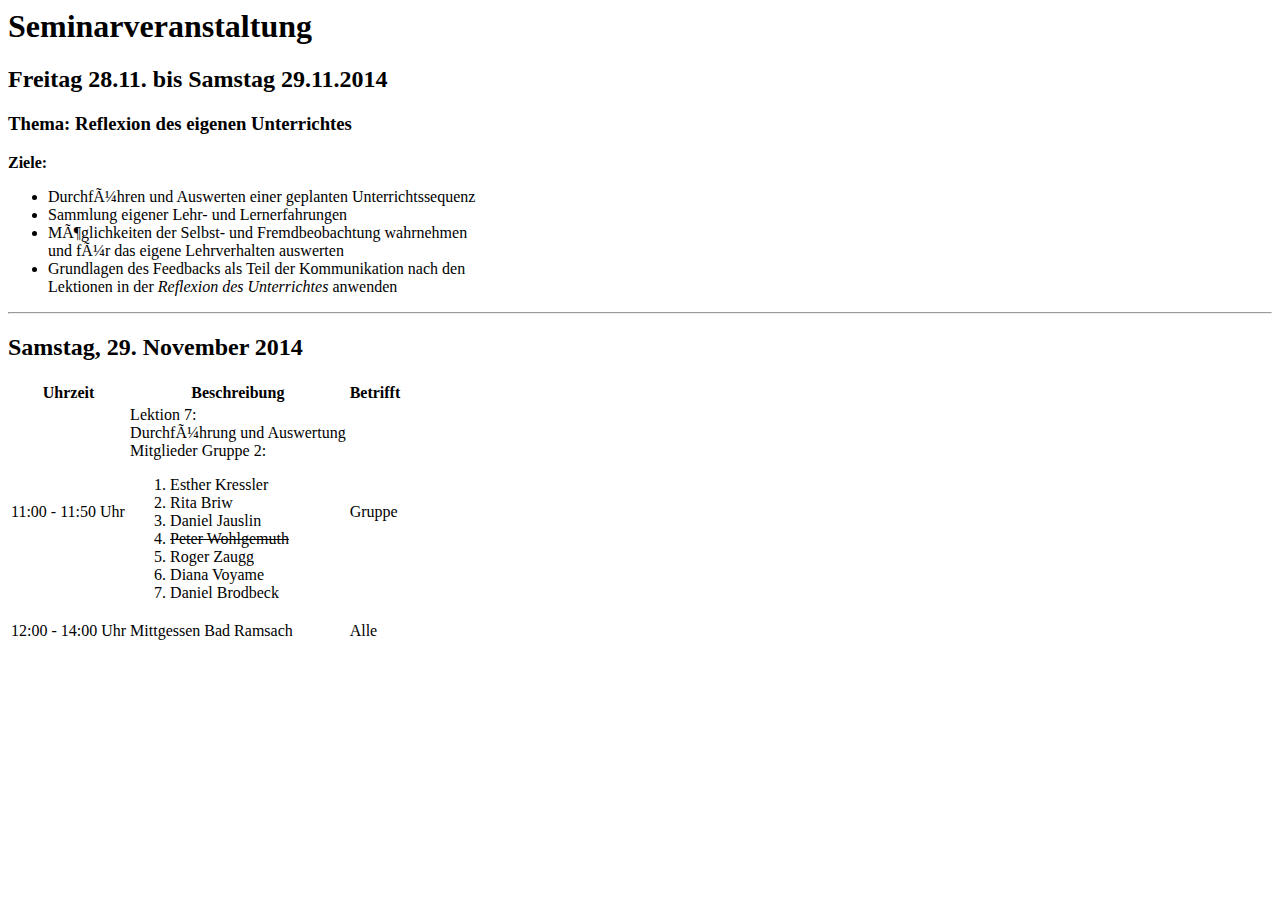
<file: Aufgabe B5/index.html>
<html>
    <title>Modelllektion DIKI - Bad Ramsach</title>
    <meta charset="iso" />
    <meta name="description" content="HTML-Datei für die Modelllektion DIK1 an 
		der Seminarveranstaltung im Hotel Bad Ramsach in Läufelfingen" />
    <meta name="keywords" content="Modelllektion, HTML5, DIK1, Bad Ramsach, Läufelfingen" />
    <meta name="author" content="Daniel Brodbeck" />
</head>
<body>
    <h1>Seminarveranstaltung</h1>
    <h2>Freitag 28.11. bis Samstag 29.11.2014</h2>
    <h3>Thema: Reflexion des eigenen Unterrichtes</h4>
    <p><strong>Ziele:</strong></p>
    <ul>
        <li>Durchführen und Auswerten einer geplanten Unterrichtssequenz</li>
        <li>Sammlung eigener Lehr- und Lernerfahrungen</li>
        <li>Möglichkeiten der Selbst- und Fremdbeobachtung wahrnehmen <br>
            und für das eigene Lehrverhalten auswerten</li>
        <li>Grundlagen des Feedbacks als Teil der Kommunikation nach den <br>
            Lektionen in der <em>Reflexion des Unterrichtes</em> anwenden</li>
    </ul>
    <hr>
    <h2>Samstag, 29. November 2014</h2>
    <table>
        <thead>
            <tr>
                <th>Uhrzeit</th>
                <th>Beschreibung</th>
                <th>Betrifft</th>
            </tr>
        </thead>
        <tbody>
            <tr>
                <td>11:00 - 11:50 Uhr</td>
                <td>Lektion 7:<br>
                    Durchführung und Auswertung<br>
                    Mitglieder Gruppe 2:</strong>
                    <ol>
                        <li>Esther Kressler</li>
                        <li>Rita Briw</li>
                        <li>Daniel Jauslin</li>
                        <li><del>Peter Wohlgemuth</del></li>
                        <li>Roger Zaugg</li>
                        <li>Diana Voyame</li>
                        <li>Daniel Brodbeck</li>
                    </ol>
                </td>
                <td>Gruppe</td>
            </tr>
                <td>12:00 - 14:00 Uhr</td>
                <td>Mittgessen
                    <a hreff="http://www.bad-ramsach.ch/">
                        Bad Ramsach
                    </a>
                </td>
                <td>Alle</td>
            </tr>
        </tbody>
    </table>
</body>
</html>
</file>
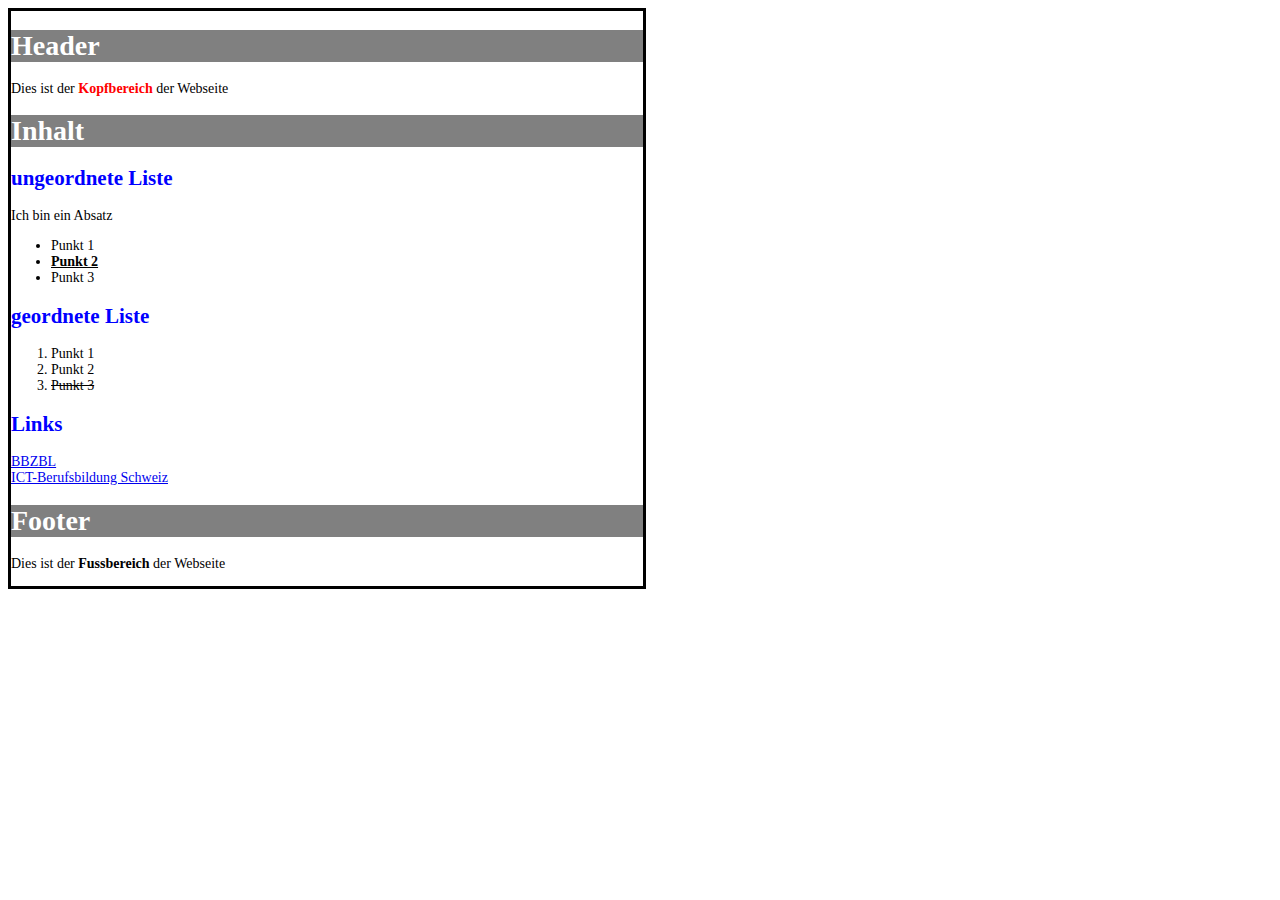
<file: Aufgabe CSS/index.html>
<!DOCTYPE html>
<html lang="en">
  <head>
    <meta charset="UTF-8" />
    <meta http-equiv="X-UA-Compatible" content="IE=edge" />
    <meta name="viewport" content="width=device-width, initial-scale=1.0" />
    <link rel="stylesheet" href="css.css" />
    <title>CSS-Grundlagen</title>
  </head>

  <body>
    <div id="wrapper">
      <header>
        <h1>Header</h1>
        <p>Dies ist der <strong>Kopfbereich</strong> der Webseite</p>
      </header>
      <main>
        <h1>Inhalt</h1>
        <section>
          <h2>ungeordnete Liste</h2>
          <p>Ich bin ein Absatz</p>
          <ul>
            <li>Punkt 1</li>
            <li class="active">Punkt 2</li>
            <li>Punkt 3</li>
          </ul>
        </section>
        <section>
          <h2>geordnete Liste</h2>
          <ol>
            <li>Punkt 1</li>
            <li>Punkt 2</li>
            <li>Punkt 3</li>
          </ol>
        </section>
        <section>
          <h2>Links</h2>
          <p>
            <a href="https://www.bbzbl.ch">BBZBL</a><br />
            <a href="https://www.ict-berufsbildung.ch/"
              >ICT-Berufsbildung Schweiz</a
            >
          </p>
        </section>
      </main>
      <footer>
        <h1>Footer</h1>
        <p>Dies ist der <strong>Fussbereich</strong> der Webseite</p>
      </footer>
    </div>
  </body>
</html>
</file>
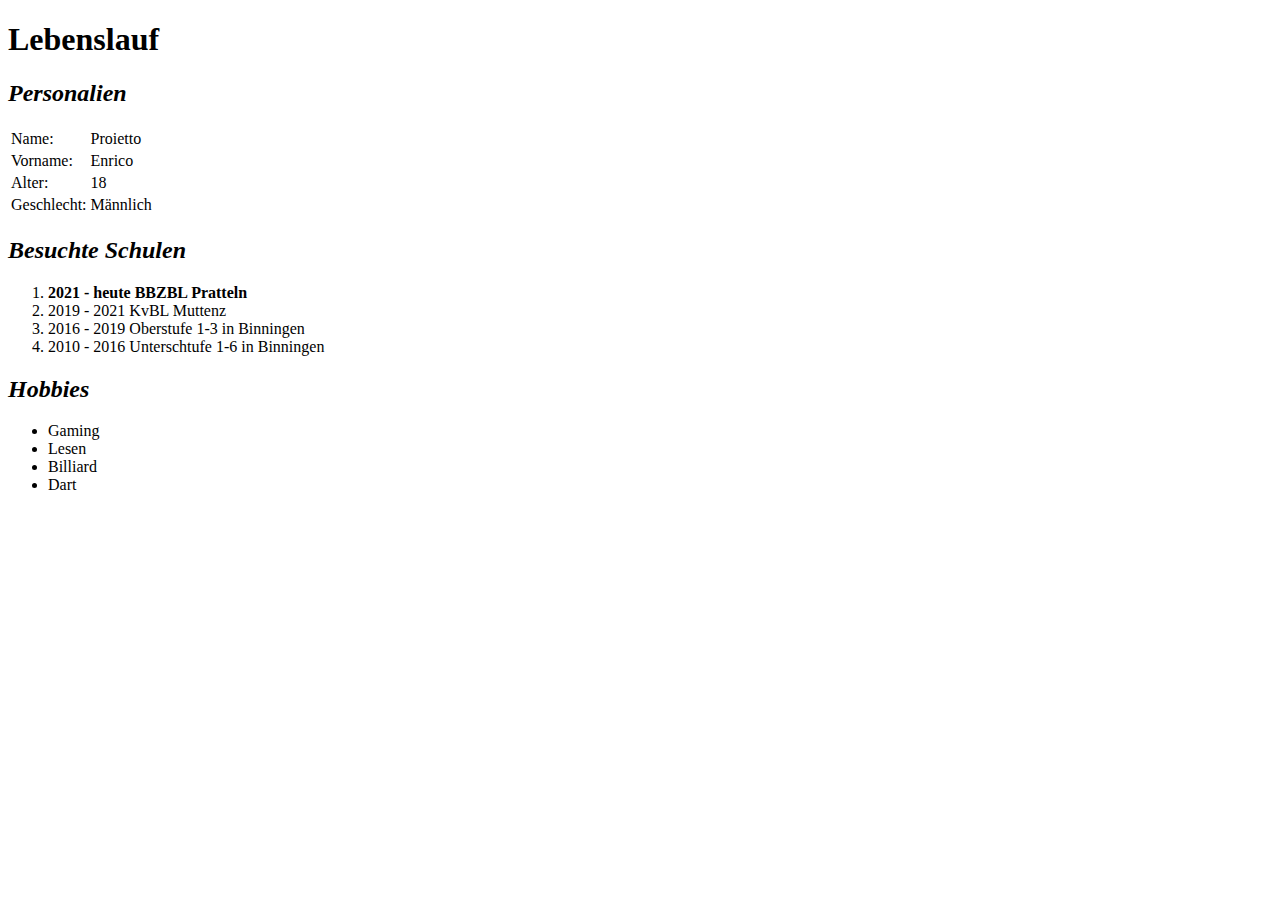
<file: Aufgabe Textauszeichnung/index.html>
<!DOCTYPE html>
<html lang="de">
  <head>
    <meta charset="UTF-8" />
    <meta http-equiv="X-UA-Compatible" content="IE=edge" />
    <meta name="viewport" content="width=device-width, initial-scale=1.0" />
    <link rel="stylesheet" href="Lebenslauf.css" />
    <title>Enrico Proietto</title>
  </head>
  <body>
    <h1>Lebenslauf</h1>
    <p></p>
    <h2>Personalien</h2>
    <table>
      <tr>
        <td>Name:</td>
        <td>Proietto</td>
      </tr>
      <tr>
        <td>Vorname:</td>

        <td>Enrico</td>
      </tr>
      <tr>
        <td>Alter:</td>
        <td>18</td>
      </tr>
      <tr>
        <td>Geschlecht:</td>
        <td>Männlich</td>
      </tr>
    </table>
    <p></p>
    <h2>Besuchte Schulen</h2>
    <p></p>
    <ol>
      <li><strong>2021 - heute BBZBL Pratteln</strong></li>
      <li>2019 - 2021 KvBL Muttenz</li>
      <li>2016 - 2019 Oberstufe 1-3 in Binningen</li>
      <li>2010 - 2016 Unterschtufe 1-6 in Binningen</li>
    </ol>
    <p></p>
    <h2>Hobbies</h2>
    <ul>
      <li>Gaming</li>
      <li>Lesen</li>
      <li>Billiard</li>
      <li>Dart</li>
    </ul>
  </body>
</html>
</file>
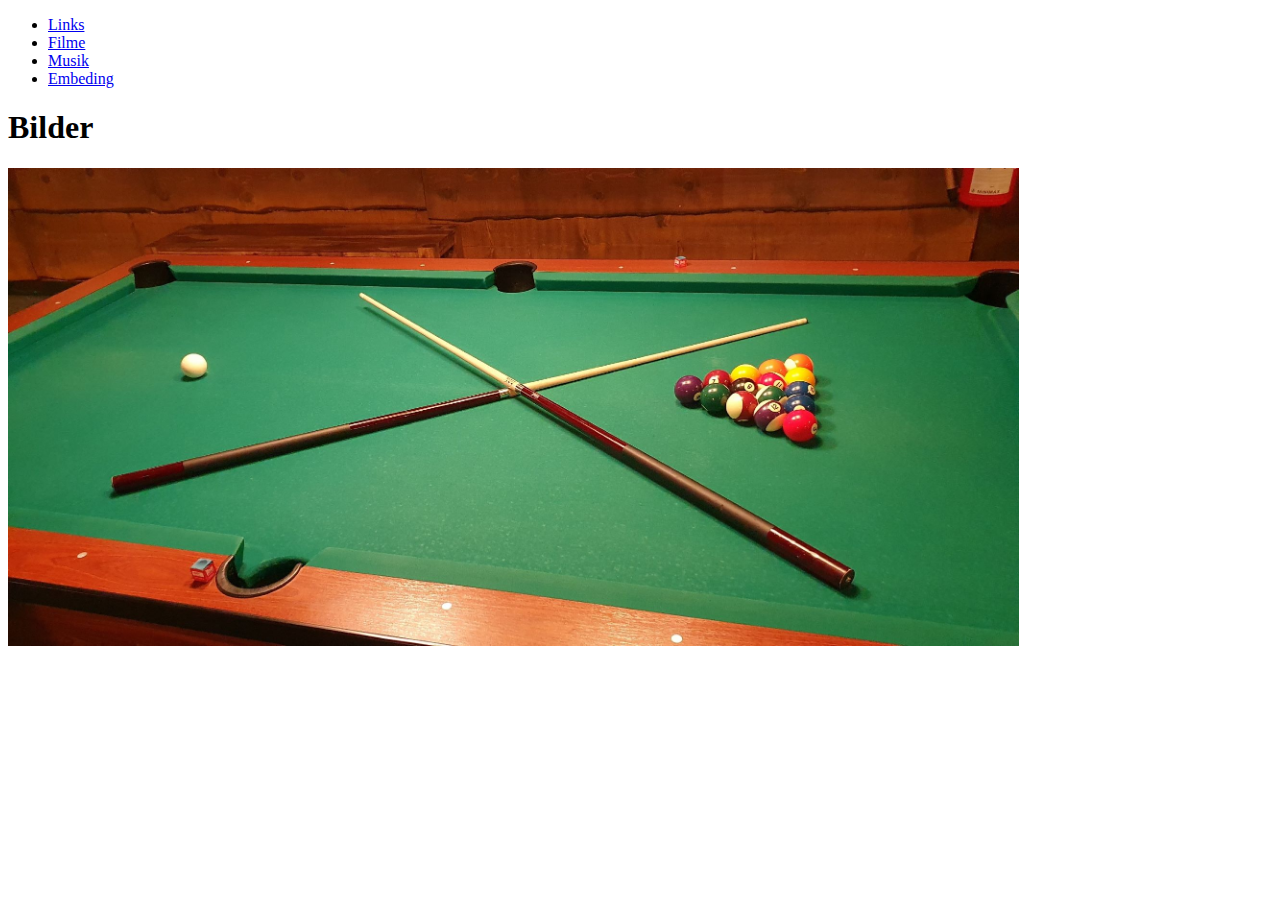
<file: Aufgabe B10/Bilder.html>
<!DOCTYPE html>
<html lang="de">
  <head>
    <meta charset="UTF-8" />
    <meta http-equiv="X-UA-Compatible" content="IE=edge" />
    <meta name="viewport" content="width=device-width, initial-scale=1.0" />
    <title>Bilder</title>
  </head>
  <body>
    <ul>
      <li><a href="Links.html">Links</a></li>
      <li><a href="Filme.html">Filme</a></li>
      <li><a href="Musik.html">Musik</a></li>
      <li><a href="Embeding.html">Embeding</a></li>
    </ul>
    <h1>Bilder</h1>
    <p></p>
    <img src="Picture/Billiard.jpg" style="width: 80%" alt="" />
  </body>
</html>
</file>
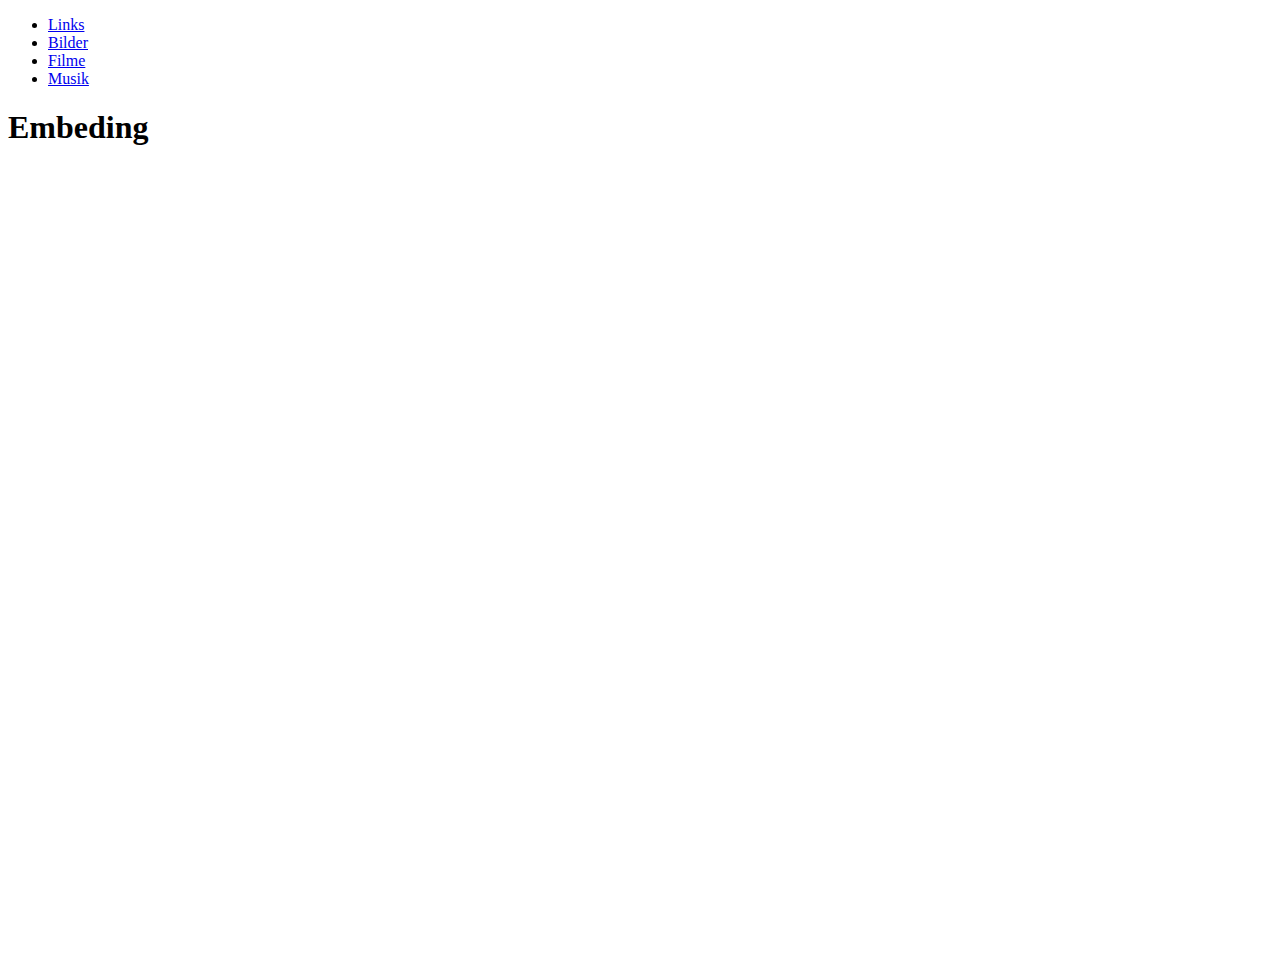
<file: Aufgabe B10/Embeding.html>
<!DOCTYPE html>
<html lang="de">
  <head>
    <meta charset="UTF-8" />
    <meta http-equiv="X-UA-Compatible" content="IE=edge" />
    <meta name="viewport" content="width=device-width, initial-scale=1.0" />
    <title>Embeding</title>
  </head>
  <body>
    <ul>
      <li><a href="Links.html">Links</a></li>
      <li><a href="Bilder.html">Bilder</a></li>
      <li><a href="Filme.html">Filme</a></li>
      <li><a href="Musik.html">Musik</a></li>
    </ul>
    <h1>Embeding</h1>
    <p></p>
    <iframe
      src="https://www.google.com/maps/embed?pb=!1m18!1m12!1m3!1d10774.41128581221!2d7.567555!3d47.5365951!2m3!1f0!2f0!3f0!3m2!1i1024!2i768!4f13.1!3m3!1m2!1s0x4791b8eca984ee03%3A0xa0f336cce19f9b3d!2sBinningen!5e0!3m2!1sde!2sch!4v1653048283439!5m2!1sde!2sch"
      width="600"
      height="450"
      style="border: 0"
      allowfullscreen=""
      loading="lazy"
      referrerpolicy="no-referrer-when-downgrade"
    ></iframe>
    <p></p>
    <iframe
      width="560"
      height="315"
      src="https://www.youtube.com/embed/5-sfG8BV8wU"
      title="YouTube video player"
      style="border: 0"
      allow="accelerometer; autoplay; clipboard-write; encrypted-media; gyroscope; picture-in-picture"
      allowfullscreen
    ></iframe>
  </body>
</html>
</file>
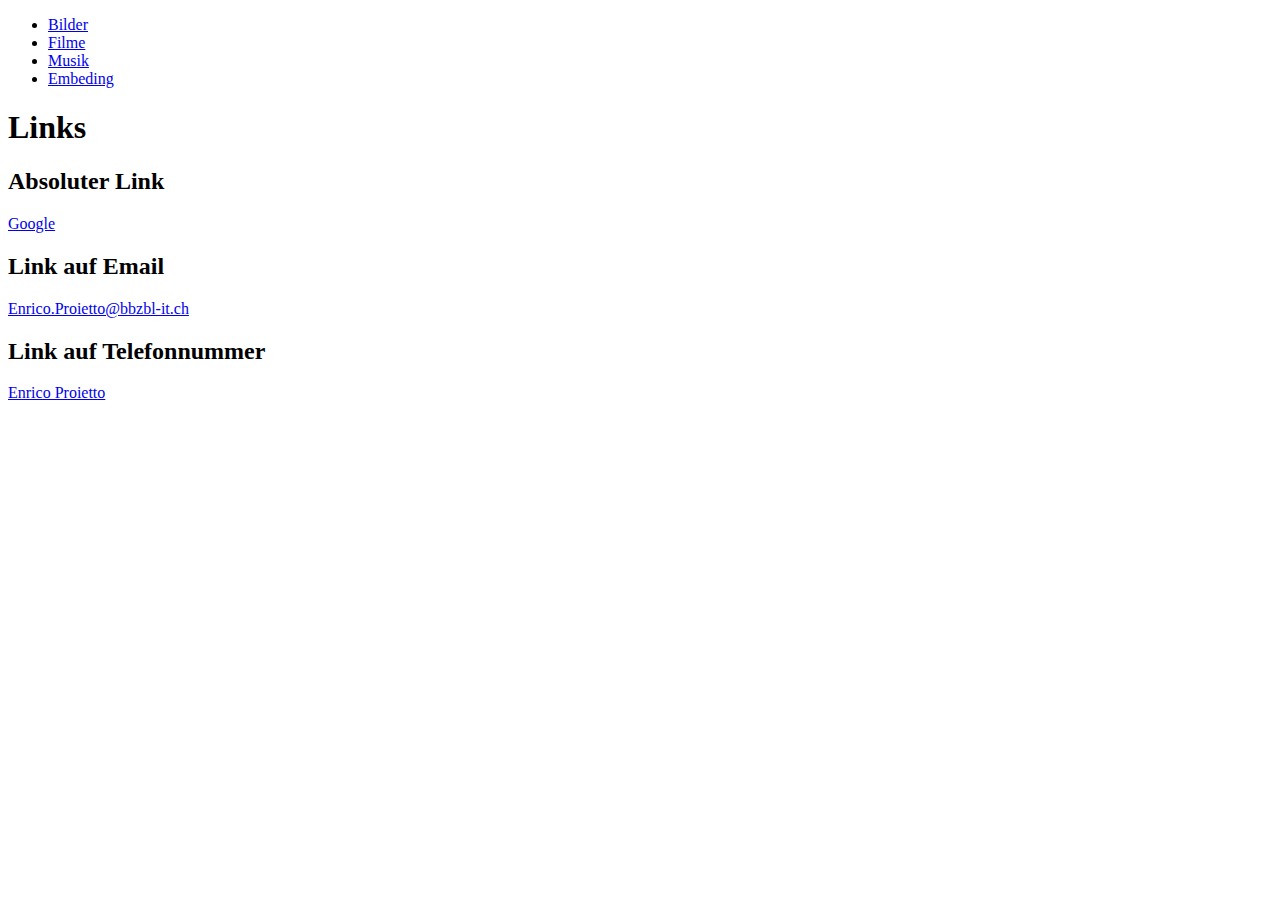
<file: Aufgabe B10/Links.html>
<!DOCTYPE html>
<html lang="de">
  <head>
    <meta charset="UTF-8" />
    <meta http-equiv="X-UA-Compatible" content="IE=edge" />
    <meta name="viewport" content="width=device-width, initial-scale=1.0" />
    <title>Links</title>
  </head>
  <body>
    <ul>
      <li><a href="Bilder.html">Bilder</a></li>
      <li><a href="Filme.html">Filme</a></li>
      <li><a href="Musik.html">Musik</a></li>
      <li><a href="Embeding.html">Embeding</a></li>
    </ul>
    <h1>Links</h1>
    <p></p>
    <h2>Absoluter Link</h2>
    <p></p>
    <a href="https://www.google.com">Google</a>
    <p></p>
    <h2>Link auf Email</h2>
    <p></p>
    <a href="mailto:enrico.proietto@bbzbl-it.ch">Enrico.Proietto@bbzbl-it.ch</a>
    <p></p>
    <h2>Link auf Telefonnummer</h2>
    <p></p>
    <a href="tel:0786940488">Enrico Proietto</a>
  </body>
</html>
</file>
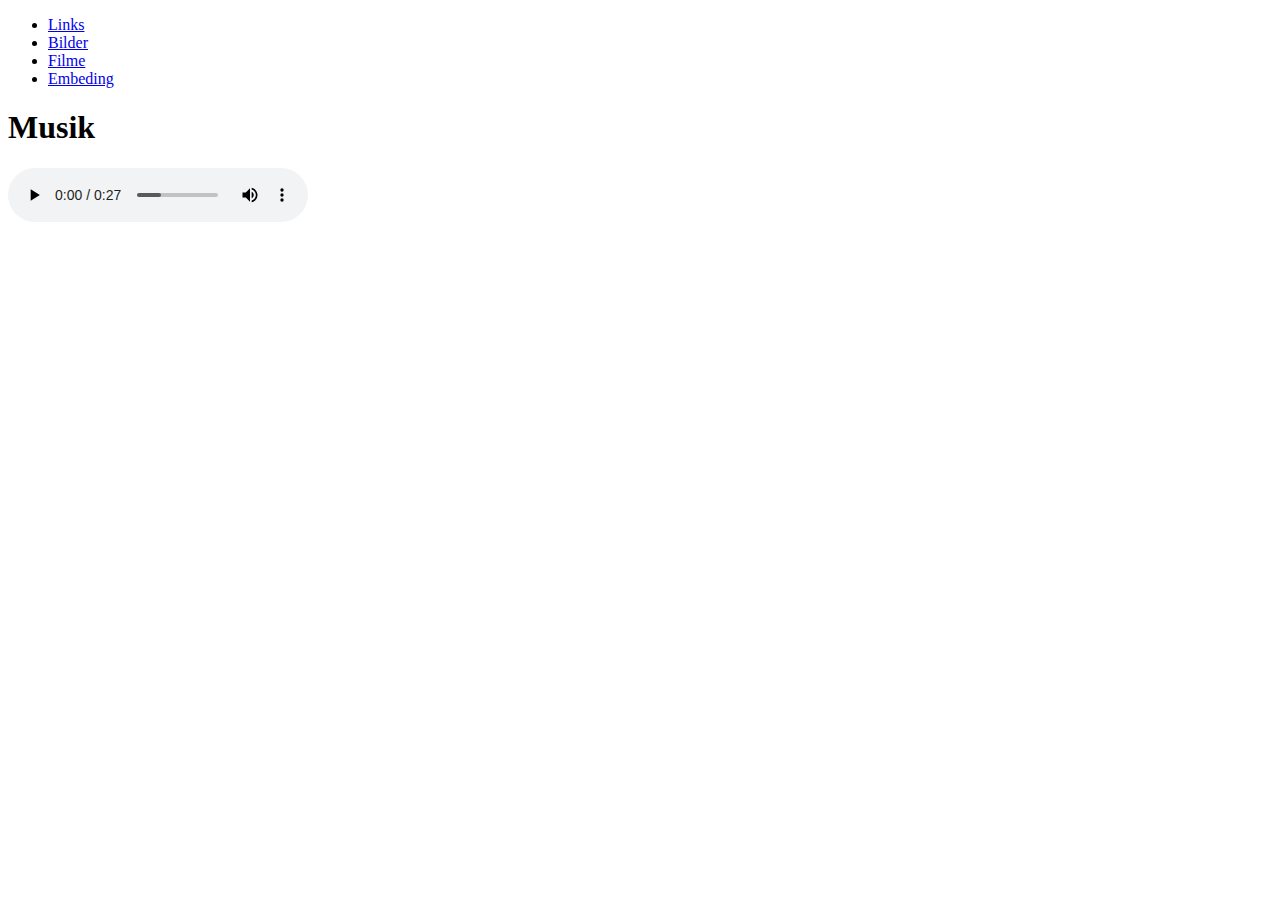
<file: Aufgabe B10/Musik.html>
<!DOCTYPE html>
<html lang="de">
  <head>
    <meta charset="UTF-8" />
    <meta http-equiv="X-UA-Compatible" content="IE=edge" />
    <meta name="viewport" content="width=device-width, initial-scale=1.0" />
    <title>Musik</title>
  </head>
  <body>
    <ul>
      <li><a href="Links.html">Links</a></li>
      <li><a href="Bilder.html">Bilder</a></li>
      <li><a href="Filme.html">Filme</a></li>
      <li><a href="Embeding.html">Embeding</a></li>
    </ul>
    <h1>Musik</h1>
    <p></p>
    <audio controls>
      <source src="Music/Musik1.mp3" type="audio/mp3" />
    </audio>
  </body>
</html>
</file>
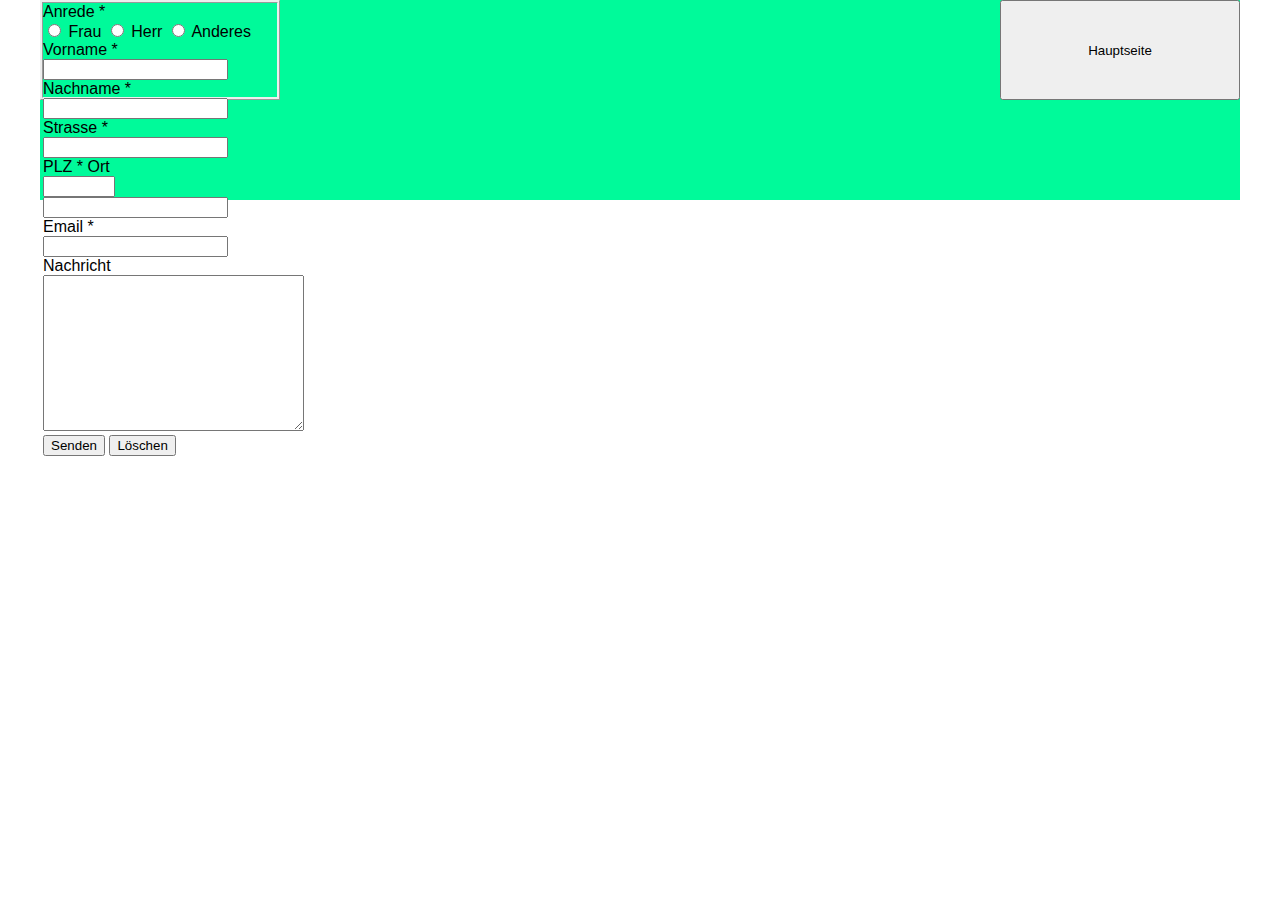
<file: Aufgabe B8/Fomular.html>
<!DOCTYPE html>
<html lang="de">
  <head>
    <meta charset="UTF-8" />
    <meta http-equiv="X-UA-Compatible" content="IE=edge" />
    <meta name="viewport" content="width=device-width, initial-scale=1.0" />
    <link rel="stylesheet" href="Lorem_ipusom.css" />
    <title>Fomular</title>
    <style>
      p.ridge {
        border-style: ridge;
      }
    </style>
  </head>
  <body>
    <form action="https://gibm.becknet.ch/formular/formular.php" method="post">
      <div>
        <!--Für Auswahl Frau-->
        <label>Anrede *</label><br />
        <input type="radio" name="anrede" id="frau" value="Frau" required />
        <label for="frau">Frau</label>
        <!--Für Auswahl Herr-->
        <input type="radio" name="anrede" id="herr" value="Herr" required />
        <label for="herr">Herr</label>
        <!--Für Auswahl Anderes-->
        <input
          type="radio"
          name="anrede"
          id="anderes"
          value="Anderes"
          required
        />
        <label for="anderes">Anderes</label>
      </div>
      <div>
        <label for="vorname">Vorname *</label><br />
        <input
          type="text"
          id="vorname"
          name="vorname"
          minlength="1"
          maxlength="30"
          required
        />
      </div>
      <div>
        <label for="nachname">Nachname *</label><br />
        <input
          type="text"
          name="nachname"
          id="nachname"
          minlength="1"
          maxlength="30"
          required
        />
      </div>
      <div>
        <label for="strasse">Strasse *</label><br />
        <input
          type="text"
          name="strasse"
          id="strasse"
          minlength="10"
          maxlength="100"
          required
        />
      </div>
      <div>
        <label for="plz">PLZ * Ort</label><br />
        <input
          type="number"
          name="plz"
          id="plz"
          min="1000"
          max="9999"
          required
        />
        <input
          type="text"
          name="ort"
          id="ort"
          minlength="5"
          maxlength="100"
          required
        />
      </div>
      <div>
        <label for="email">Email *</label><br />
        <input type="email" name="email" id="email" required />
      </div>
      <div>
        <label for="nachricht">Nachricht</label><br />
        <textarea
          name="nachricht"
          id="nachricht"
          cols="30"
          rows="10"
        ></textarea>
      </div>
      <div>
        <input type="submit" value="Senden" />
        <input type="reset" value="Löschen" />
      </div>
    </form>
    <p></p>
    <button onclick="window.location.href = 'Lorem_ipsum.html';">
      Hauptseite
    </button>
  </body>
</html>
</file>
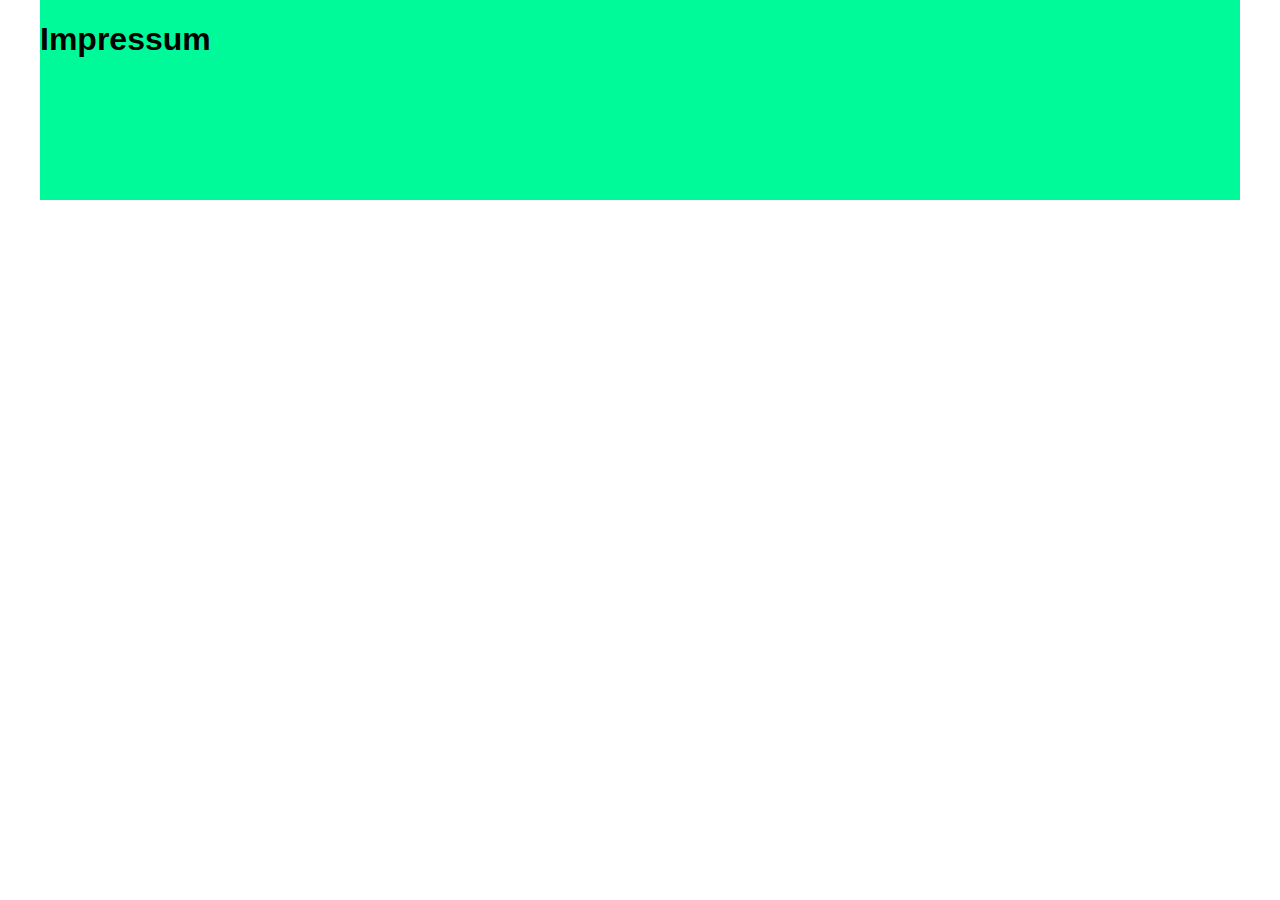
<file: Aufgabe B8/Impressum.html>
<!DOCTYPE html>
<html lang="en">
  <head>
    <meta charset="UTF-8" />
    <meta http-equiv="X-UA-Compatible" content="IE=edge" />
    <meta name="viewport" content="width=device-width, initial-scale=1.0" />
    <title>Impressum</title>
    <link rel="stylesheet" href="Lorem_ipusom.css" />
  </head>
  <body>
    <h1>Impressum</h1>
  </body>
</html>
</file>
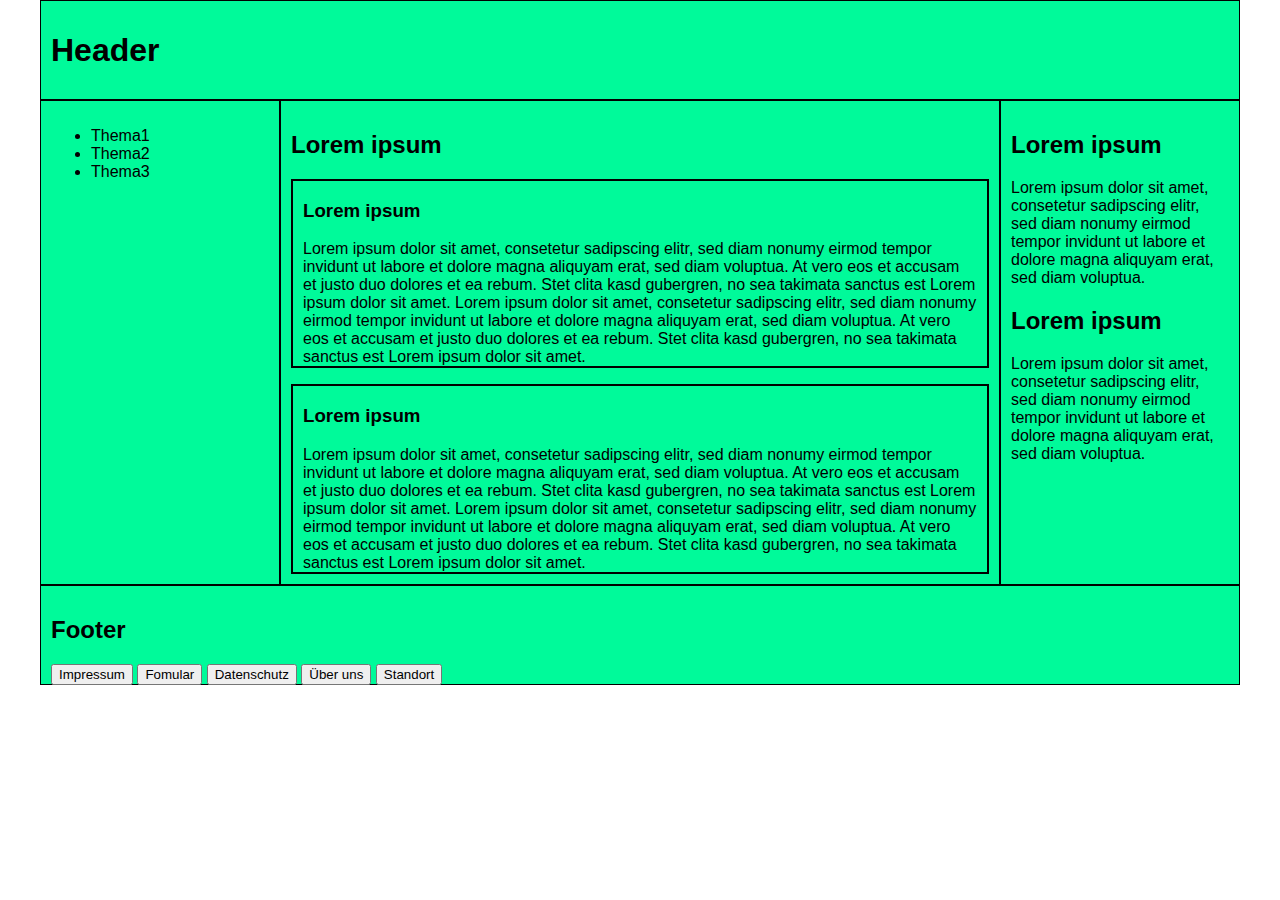
<file: Aufgabe B8/Lorem_ipsum.html>
<!DOCTYPE html>
<html lang="zxx">
  <head>
    <meta charset="UTF-8" />
    <meta http-equiv="X-UA-Compatible" content="IE=edge" />
    <meta name="viewport" content="width=device-width, initial-scale=1.0" />
    <link rel="stylesheet" href="Lorem_ipusom.css" />
    <title>Lorem imsum</title>
  </head>
  <body>
    <!--Header oder Kopf einer Webseite. Hier wird meistens eine Logo und eine Navigation eingebaut.-->
    <header><h1>Header</h1></header>
    <nav>
      <ul>
        <li>Thema1</li>
        <li>Thema2</li>
        <li>Thema3</li>
      </ul>
    </nav>
    <main>
      <div class="section-1">
        <section>
          <h2>Lorem ipsum</h2>
          <article class="Content">
            <h3>Lorem ipsum</h3>
            Lorem ipsum dolor sit amet, consetetur sadipscing elitr, sed diam
            nonumy eirmod tempor invidunt ut labore et dolore magna aliquyam
            erat, sed diam voluptua. At vero eos et accusam et justo duo dolores
            et ea rebum. Stet clita kasd gubergren, no sea takimata sanctus est
            Lorem ipsum dolor sit amet. Lorem ipsum dolor sit amet, consetetur
            sadipscing elitr, sed diam nonumy eirmod tempor invidunt ut labore
            et dolore magna aliquyam erat, sed diam voluptua. At vero eos et
            accusam et justo duo dolores et ea rebum. Stet clita kasd gubergren,
            no sea takimata sanctus est Lorem ipsum dolor sit amet.
          </article>
          <p></p>
          <article class="Content">
            <h3>Lorem ipsum</h3>
            Lorem ipsum dolor sit amet, consetetur sadipscing elitr, sed diam
            nonumy eirmod tempor invidunt ut labore et dolore magna aliquyam
            erat, sed diam voluptua. At vero eos et accusam et justo duo dolores
            et ea rebum. Stet clita kasd gubergren, no sea takimata sanctus est
            Lorem ipsum dolor sit amet. Lorem ipsum dolor sit amet, consetetur
            sadipscing elitr, sed diam nonumy eirmod tempor invidunt ut labore
            et dolore magna aliquyam erat, sed diam voluptua. At vero eos et
            accusam et justo duo dolores et ea rebum. Stet clita kasd gubergren,
            no sea takimata sanctus est Lorem ipsum dolor sit amet.
          </article>
        </section>
      </div>
    </main>
    <aside>
      <article>
        <h2>Lorem ipsum</h2>
        Lorem ipsum dolor sit amet, consetetur sadipscing elitr, sed diam nonumy
        eirmod tempor invidunt ut labore et dolore magna aliquyam erat, sed diam
        voluptua.
      </article>
      <article>
        <h2>Lorem ipsum</h2>
        Lorem ipsum dolor sit amet, consetetur sadipscing elitr, sed diam nonumy
        eirmod tempor invidunt ut labore et dolore magna aliquyam erat, sed diam
        voluptua.
      </article>
    </aside>

    <!--Ist der Fuss einer Webseite, meistens werden kleine unterseiten hier angezeigt z.B Impressum.-->
    <footer>
      <h2>Footer</h2>
      <button onclick="window.location.href = 'impressum.html';">
        Impressum
      </button>
      <button onclick="window.location.href = 'Fomular.html';">Fomular</button>
      <button>Datenschutz</button>
      <button>Über uns</button>
      <button>Standort</button>
    </footer>
  </body>
</html>
</file>
<file: Aufgabe CSS/css.css>
body {
  font-family: verdana;
  font-size: 14px;
}
#wrapper {
  width: 50%;
  border-color: black;
  border: solid;
}
h1 {
  background-color: grey;
  color: white;
  font-size: 28px;
}
h2 {
  color: blue;
  font-size: 21px;
}
header strong {
  color: red;
}
.active {
  font-weight: bold;
  text-decoration: underline;
}

a:active {
  color: black;
}
a:hover {
  color: red;
  text-decoration: none;
}
a:visited {
  color: grey;
}

ol :last-child {
  text-decoration: line-through;
}
</file>
<file: Aufgabe Textauszeichnung/Lebenslauf.css>
h2 {
  font-style: italic;
}
</file>
<file: Aufgabe B8/Lorem_ipusom.css>
* {
  font-family: Verdana, Geneva, Tahoma, sans-serif;
  box-sizing: border-box;
}
html {
  background-color: white;
}
body {
  max-width: 1200px;
  margin: 0 auto;
  background-color: mediumspringgreen;
  display: grid;
  grid-template-columns: 20% 60% 20%;
  grid-template-rows: 100px 1fr 100px;
  grid-template-areas:
    "header header header"
    "navigation content sidebar"
    "footer footer footer";
}

header,
nav,
main,
aside,
footer {
  border: 1px solid black;
  min-height: 100px;
  padding: 10px;
}
header {
  grid-area: header;
}

nav {
  grid-area: navigation;
}

main {
  grid-area: content;
}
aside {
  grid-area: sidebar;
}
footer {
  grid-area: footer;
}

.Content {
  align-self: center;
  border: 2px solid black;
  padding: 0px 10px;
}
label {
  align-content: center;
}
table,
th,
td {
  border-width: 1pt;
}
form {
  border-style: ridge;
  border-collapse: collapse;
}
@media screen and (max-width: 1200px) {
  body {
    grid-template-columns: 80% 20%;
    grid-template-rows: 100px 150px 1fr 100px;
    grid-template-areas:
      "header header"
      "navigation navigation"
      "content sidebar"
      "footer footer";
  }
  nav ul {
    display: flex;
    flex-direction: row;
  }
  nav li {
    padding: 0px;
    margin: 10px;
    list-style-type: none;
  }
}
@media screen and (max-width: 600px) {
  body {
    grid-template-columns: 100%;
    grid-template-rows: 100px 150px 1fr 0.5fr 100px;
    grid-template-areas:
      "header"
      "navigation"
      "content"
      "sidebar"
      "footer";
  }
}
</file>
